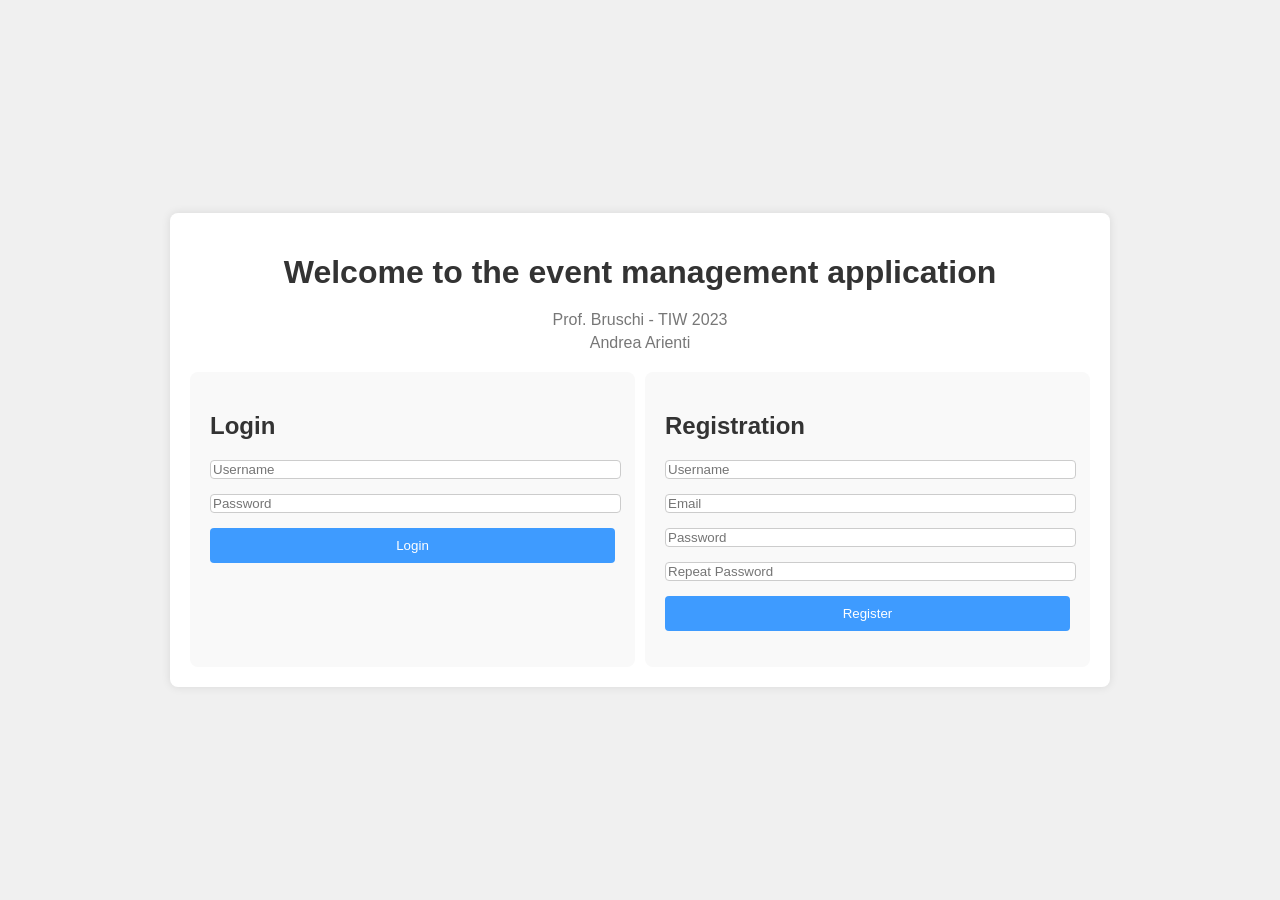
<file: TIW-EventManagementHTML/src/main/webapp/index.html>
<!DOCTYPE html>
<html xmlns:th="http://www.thymeleaf.org">
<head>
    <meta charset="UTF-8">
    <meta name="viewport" content="width=device-width, initial-scale=1.0">
    <title>Login page</title>
    <link rel="stylesheet" href="css/mystyle.css">
</head>
<body>
    <div class="container">
        <div class="top-right">
            <span th:text="${#dates.format(#dates.createNow(), 'dd-MM-yyyy HH:mm')}"></span>
        </div>
        <h1>Welcome to the event management application</h1>
        <div class="sub-section">
            <p class="sub-para">Prof. Bruschi - TIW 2023</p>
            <p class="sub-para">Andrea Arienti</p>
        </div>

        <div class="form-container">
            <form class="login-form" action="CheckLogin" method="POST">
                <h2>Login</h2>
                <input type="text" name="username" placeholder="Username" required>
                <input type="password" name="pwd" placeholder="Password" required>
                <input type="submit" value="Login">
                <p th:text="${errorMsg}"></p>
            </form>

            <form class="registration-form" action="CheckRegistration" method="POST">
                <h2>Registration</h2>
                <input type="text" name="username" placeholder="Username" required>
                <input type="text" name="email" placeholder="Email" required>
                <input type="password" name="password1" placeholder="Password" required>
                <input type="password" name="password2" placeholder="Repeat Password" required>
                <input type="submit" value="Register">
                <p th:text="${errorMsg2}"></p>
                <p th:text="${Msg}"></p>
            </form>
        </div>
    </div>
</body>
</html>
</file>
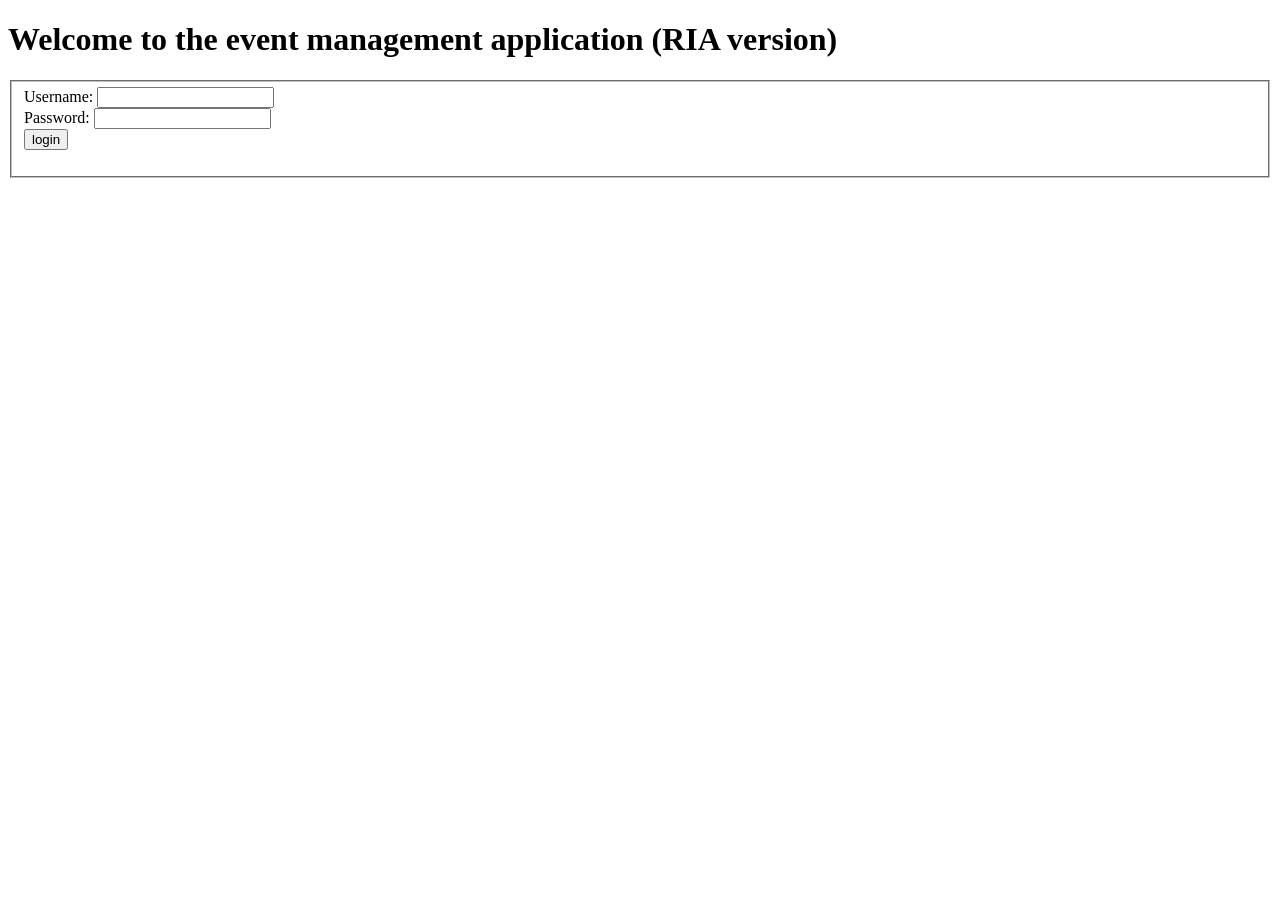
<file: TIW-EventManagementRIA/src/main/webapp/index.html>
<!DOCTYPE html>
<html>
<head>
<meta charset="ISO-8859-1">
<title>Login page</title>
<script src="utils.js" charset="utf-8" defer></script>
<script src="loginManagement.js" charset="utf-8" defer></script>

</head>
<body>
	<h1>Welcome to the event management application (RIA version)</h1>

	<form action="#">
	<fieldset>
		Username: <input type="text" name="username" required> <br>
		Password: <input type="password" name="pwd" required><br>
		<input id="loginbutton" type="button" value="login">
		<p id="errormessage"></p>
	</fieldset></form>

</body>
</html>
</file>
<file: TIW-EventManagementHTML/src/main/webapp/css/mystyle.css>
body {
	font-family: Arial, sans-serif;
	background-color: #f0f0f0;
	margin: 0;
	padding: 0;
	display: flex;
	justify-content: center;
	align-items: center;
	min-height: 100vh;
}

.container {
	background-color: #fff;
	padding: 20px;
	border-radius: 8px;
	box-shadow: 0 0 10px rgba(0, 0, 0, 0.1);
	max-width: 1000px;
	min-width: 900px;
	text-align: center;
	position: relative;
	margin: 20px;
}

.top-right {
	position: absolute;
	top: 20px;
	right: 20px;
	font-size: 0.9rem;
	color: #666;
}

h1 {
	font-size: 2rem;
	margin-bottom: 20px;
	color: #333;
}

.sub-section {
	margin-top: 20px;
}

.sub-para {
	font-size: 1rem;
	margin: 5px 0;
	color: #777;
}

.form-container {
	display: flex;
	justify-content: space-between;
	margin-top: 20px;
	flex-wrap: wrap;
}

.login-form, .registration-form {
	width: 45%;
}

form {
	padding: 20px;
	background-color: #f9f9f9;
	border-radius: 8px;
	text-align: left;
}

h2 {
	font-size: 1.5rem;
	margin-bottom: 20px;
	color: #333;
}

input {
	display: block;
	width: 100%;
	margin-bottom: 15px;
/* 	padding: 10px; */
	border: 1px solid #ccc;
	border-radius: 4px;
}

input[type="submit"] {
	background-color: #3e9bff;
	color: #fff;
	border: none;
	border-radius: 4px;
	padding: 10px 20px;
	cursor: pointer;
	transition: background-color 0.3s ease-in-out;
}

input[type="submit"]:hover {
	background-color: #357ac8;
}

p {
	color: #d9534f;
	font-size: 1rem;
	margin-top: 15px;
}

/* Nuovi stili per home.html ed event.html */

.events-table {
    width: 90%;
    margin-top: 20px;
    display: flex;
    flex-direction: column; /* Imposta la direzione delle tabelle su colonna */
    align-items: center; /* Allinea le tabelle al centro orizzontalmente */
}

table {
    width: 100%; /* Imposta larghezza al 100% per riempire il contenitore */
    border-collapse: collapse;
    text-align: left;
    margin-bottom: 20px;
}

th, td {
/*     width: calc(100% / 8); Equispaziare le colonne (8 colonne totali) */
    width: calc(100% / 7); /* Equispaziare le colonne (7 colonne totali) */
    border: 1px solid #ccc;
    padding: 8px;
}

th {
    font-weight: bold;
    background-color: #f0f0f0;
}

tr:nth-child(even) {
    background-color: #f2f2f2;
}
</file>
